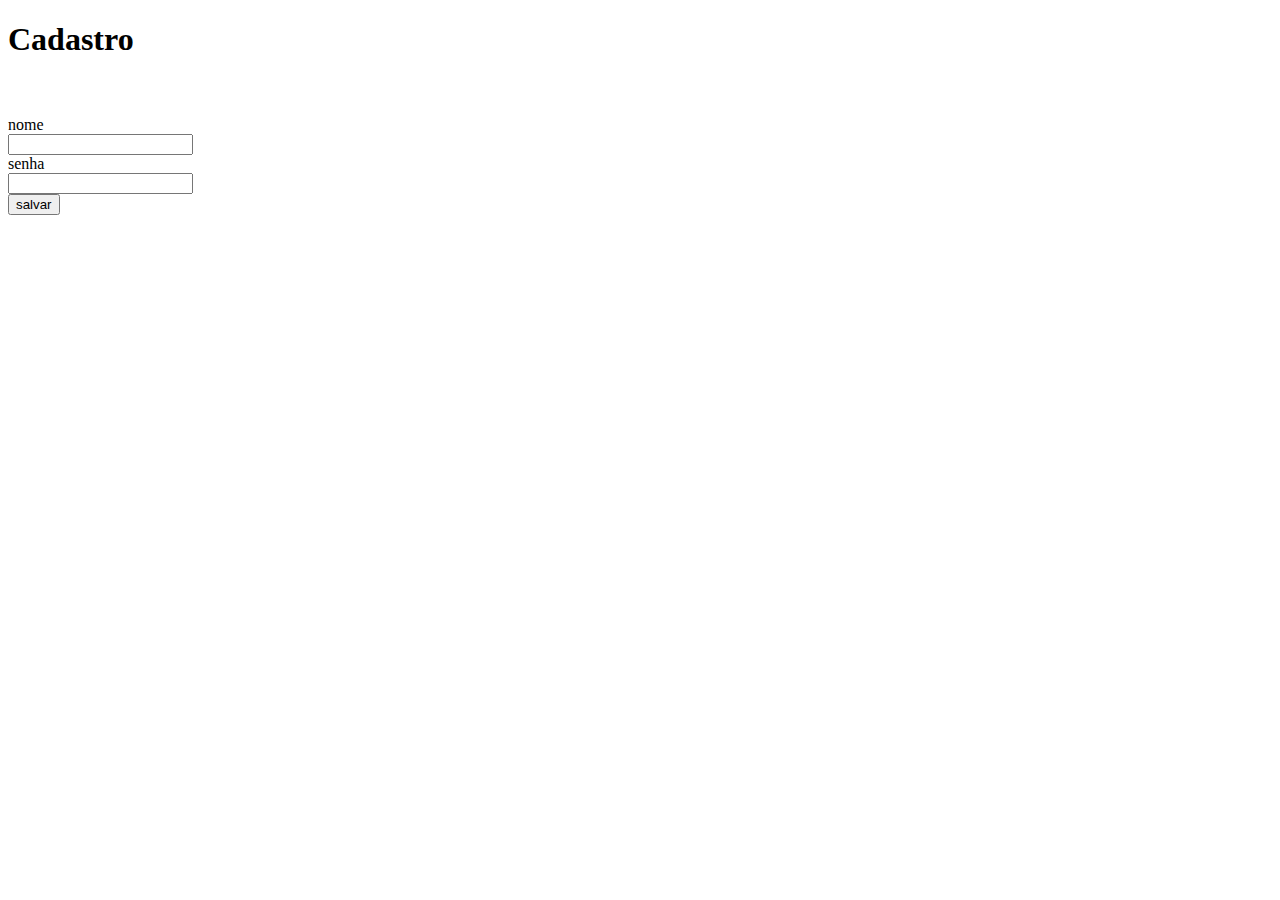
<file: cadastro.html>
<!DOCTYPE html>
<html xmlns="http://www.w3.org/1999/xhtml">
    <head>
        <meta http-equiv="Content-Type" content="text/html; charset=UTF-8" />
        <title> Cadastro </title>
    </head>
    
    <body>
        <form action="cadastrar.php" method="post" >
            <h1>Cadastro</h1><br> <br>
            <label for="nome">nome</label> <br>
            <input type="text" name="usuario" id="" value="" /> <br>
            <label>senha</label> <br>
            <input type="password" name="senha"/> <br>
            <input type="submit" value="salvar"/>
            
        </form>
    </body>
</html>
</file>
